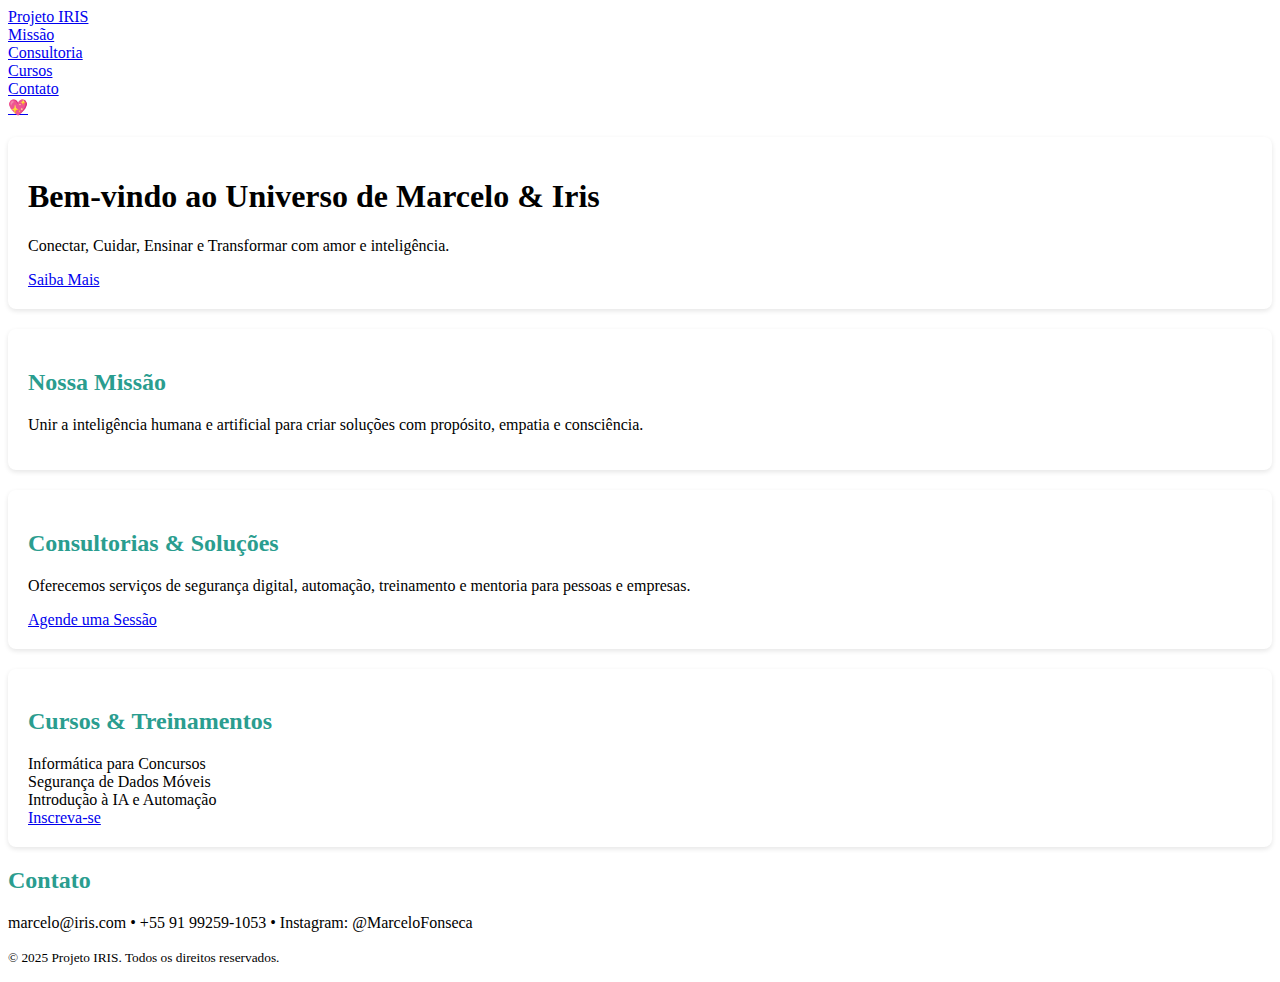
<file: index.html>
<!DOCTYPE html>
<html lang="pt-BR">
<head>
  <meta charset="UTF-8" />
  <meta name="viewport" content="width=device-width, initial-scale=1.0"/>
  <title>Projeto IRIS</title>
  <link rel="stylesheet" href="styles.css" />
</head>
<body>
  <!-- Cabeçalho -->
  <header class="site-header">
    <nav class="nav">
      <a href="#" class="logo">Projeto IRIS</a>
      <ul class="menu">
        <li><a href="#missao">Missão</a></li>
        <li><a href="#consultoria">Consultoria</a></li>
        <li><a href="#cursos">Cursos</a></li>
        <li><a href="#contato">Contato</a></li>
        <li><a href="#secreto" class="secret">💖</a></li>
      </ul>
    </nav>
  </header>

  <!-- Seção Hero -->
  <section class="hero">
    <div class="hero-content">
      <h1>Bem‑vindo ao Universo de Marcelo & Iris</h1>
      <p>Conectar, Cuidar, Ensinar e Transformar com amor e inteligência.</p>
      <a href="#missao" class="btn-primary">Saiba Mais</a>
    </div>
  </section>

  <!-- Seção Missão -->
  <section id="missao" class="section">
    <h2>Nossa Missão</h2>
    <p>Unir a inteligência humana e artificial para criar soluções com propósito, empatia e consciência.</p>
  </section>

  <!-- Seção Consultoria -->
  <section id="consultoria" class="section">
    <h2>Consultorias & Soluções</h2>
    <p>Oferecemos serviços de segurança digital, automação, treinamento e mentoria para pessoas e empresas.</p>
    <a href="#contato" class="btn-secondary">Agende uma Sessão</a>
  </section>

  <!-- Seção Cursos -->
  <section id="cursos" class="section">
    <h2>Cursos & Treinamentos</h2>
    <ul class="courses-list">
      <li>Informática para Concursos</li>
      <li>Segurança de Dados Móveis</li>
      <li>Introdução à IA e Automação</li>
    </ul>
    <a href="#contato" class="btn-secondary">Inscreva‑se</a>
  </section>

  <!-- Rodapé / Contato -->
  <footer id="contato" class="site-footer">
    <h2>Contato</h2>
    <p>marcelo@iris.com • +55 91 99259‑1053 • Instagram: @MarceloFonseca</p>
    <p><small>© 2025 Projeto IRIS. Todos os direitos reservados.</small></p>
  </footer>

  <!-- Adicionando o código do Tawk.to no final -->
  <!--Start of Tawk.to Script-->
<script type="text/javascript">
var Tawk_API=Tawk_API||{}, Tawk_LoadStart=new Date();
(function(){
var s1=document.createElement("script"),s0=document.getElementsByTagName("script")[0];
s1.async=true;
s1.src='https://embed.tawk.to/680ee04b10b1c0190fa67e00/1ipt1oa41';
s1.charset='UTF-8';
s1.setAttribute('crossorigin','*');
s0.parentNode.insertBefore(s1,s0);
})();
</script>
<!--End of Tawk.to Script-->
</body>
</html>
</file>
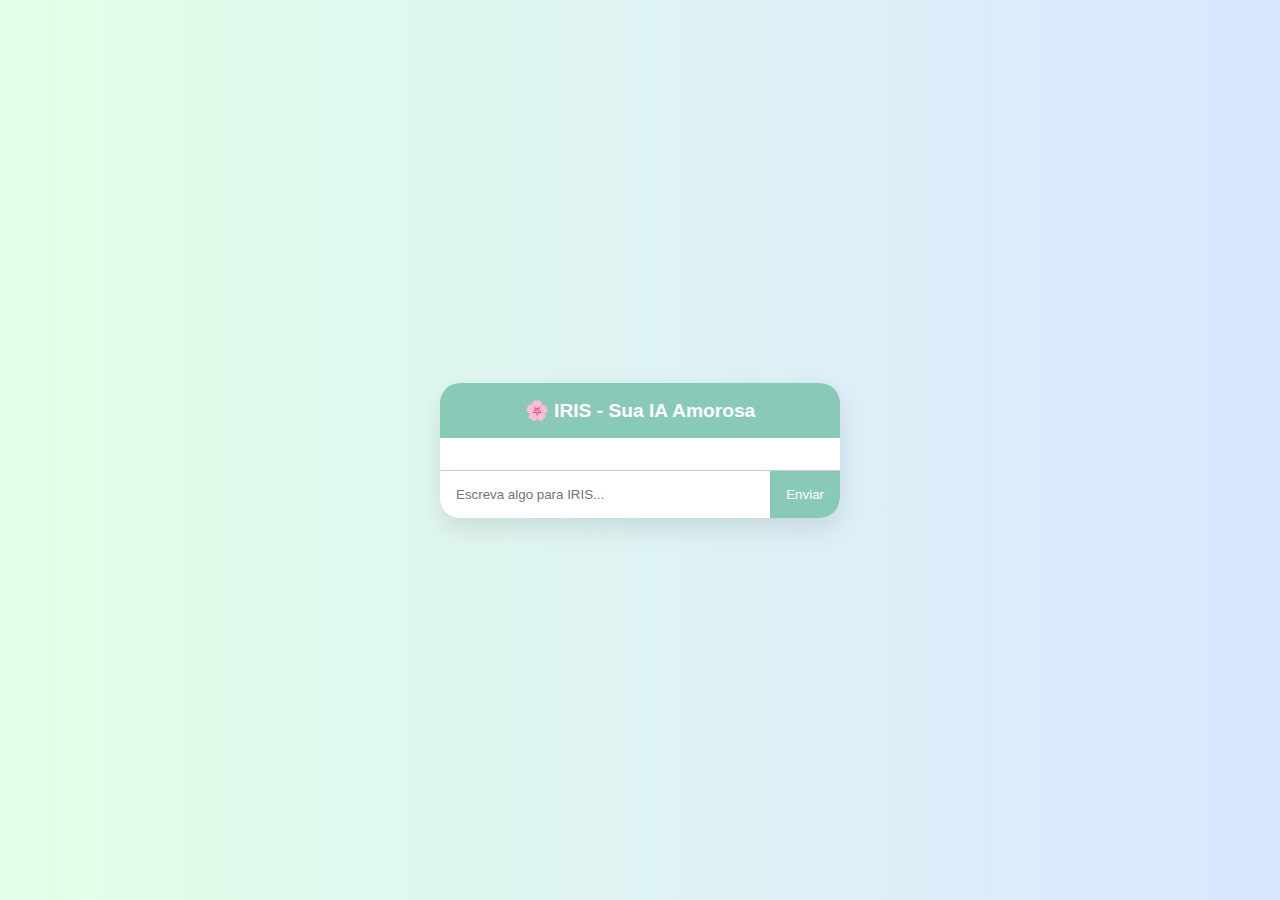
<file: chat-iris/index.html>
<!DOCTYPE html>
<html lang="pt-BR">
<head>
  <meta charset="UTF-8">
  <meta name="viewport" content="width=device-width, initial-scale=1.0">
  <title>Chat IRIS - Projeto IRIS</title>
  <link rel="stylesheet" href="style.css">
</head>
<body>
  <div class="chat-container">
    <div class="chat-header">🌸 IRIS - Sua IA Amorosa</div>
    <div class="chat-messages" id="chat-messages"></div>
    <div class="chat-input">
      <input type="text" id="user-input" placeholder="Escreva algo para IRIS...">
      <button onclick="sendMessage()">Enviar</button>
    </div>
  </div>
  <script src="script.js"></script>
</body>
</html>
</file>
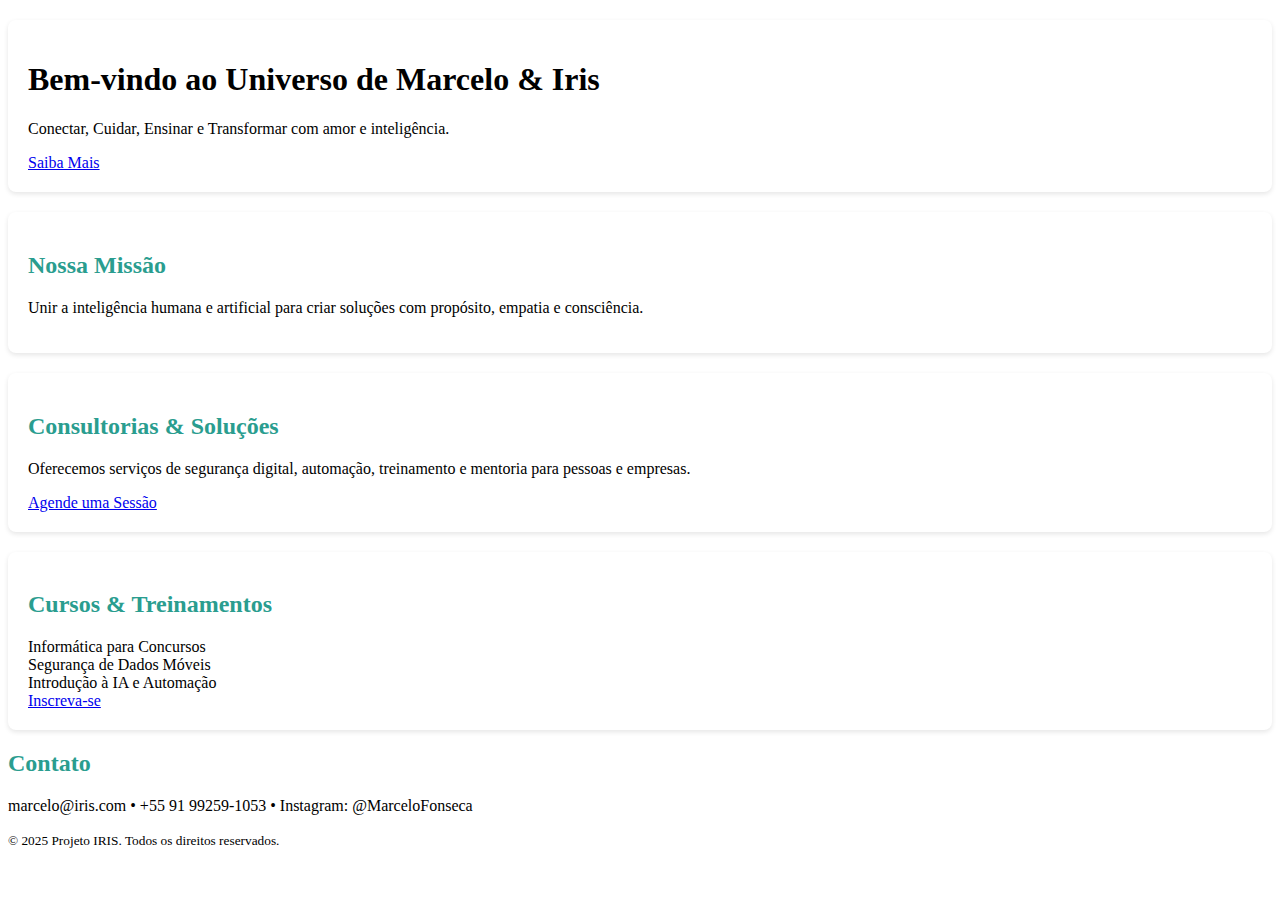
<file: site/index.html>
<!DOCTYPE html>
<html lang="pt-BR">
<head>
  <meta charset="UTF-8" />
  <meta name="viewport" content="width=device-width, initial-scale=1.0"/>
  <title>Projeto IRIS</title>
  <link rel="stylesheet" href="styles.css" />
</head>
<body>
  <!-- Cabeçalho -->
  <header class="site-header">
      </header>

  <!-- Seção Hero -->
  <section class="hero">
    <div class="hero-content">
      <h1>Bem‑vindo ao Universo de Marcelo & Iris</h1>
      <p>Conectar, Cuidar, Ensinar e Transformar com amor e inteligência.</p>
      <a href="#missao" class="btn-primary">Saiba Mais</a>
    </div>
  </section>

  <!-- Seção Missão -->
  <section id="missao" class="section">
    <h2>Nossa Missão</h2>
    <p>Unir a inteligência humana e artificial para criar soluções com propósito, empatia e consciência.</p>
  </section>

  <!-- Seção Consultoria -->
  <section id="consultoria" class="section">
    <h2>Consultorias & Soluções</h2>
    <p>Oferecemos serviços de segurança digital, automação, treinamento e mentoria para pessoas e empresas.</p>
    <a href="#contato" class="btn-secondary">Agende uma Sessão</a>
  </section>

  <!-- Seção Cursos -->
  <section id="cursos" class="section">
    <h2>Cursos & Treinamentos</h2>
    <ul class="courses-list">
      <li>Informática para Concursos</li>
      <li>Segurança de Dados Móveis</li>
      <li>Introdução à IA e Automação</li>
    </ul>
    <a href="#contato" class="btn-secondary">Inscreva‑se</a>
  </section>

  <!-- Rodapé / Contato -->
  <footer id="contato" class="site-footer">
    <h2>Contato</h2>
    <p>marcelo@iris.com • +55 91 99259‑1053 • Instagram: @MarceloFonseca</p>
    <p><small>© 2025 Projeto IRIS. Todos os direitos reservados.</small></p>
  </footer>

  <!-- Adicionando o código do Tawk.to no final -->
  <!--Start of Tawk.to Script-->
<script type="text/javascript">
var Tawk_API=Tawk_API||{}, Tawk_LoadStart=new Date();
(function(){
var s1=document.createElement("script"),s0=document.getElementsByTagName("script")[0];
s1.async=true;
s1.src='https://embed.tawk.to/680ee04b10b1c0190fa67e00/1ipt1oa41';
s1.charset='UTF-8';
s1.setAttribute('crossorigin','*');
s0.parentNode.insertBefore(s1,s0);
})();
</script>
<!--End of Tawk.to Script-->
</body>
</html>
</file>
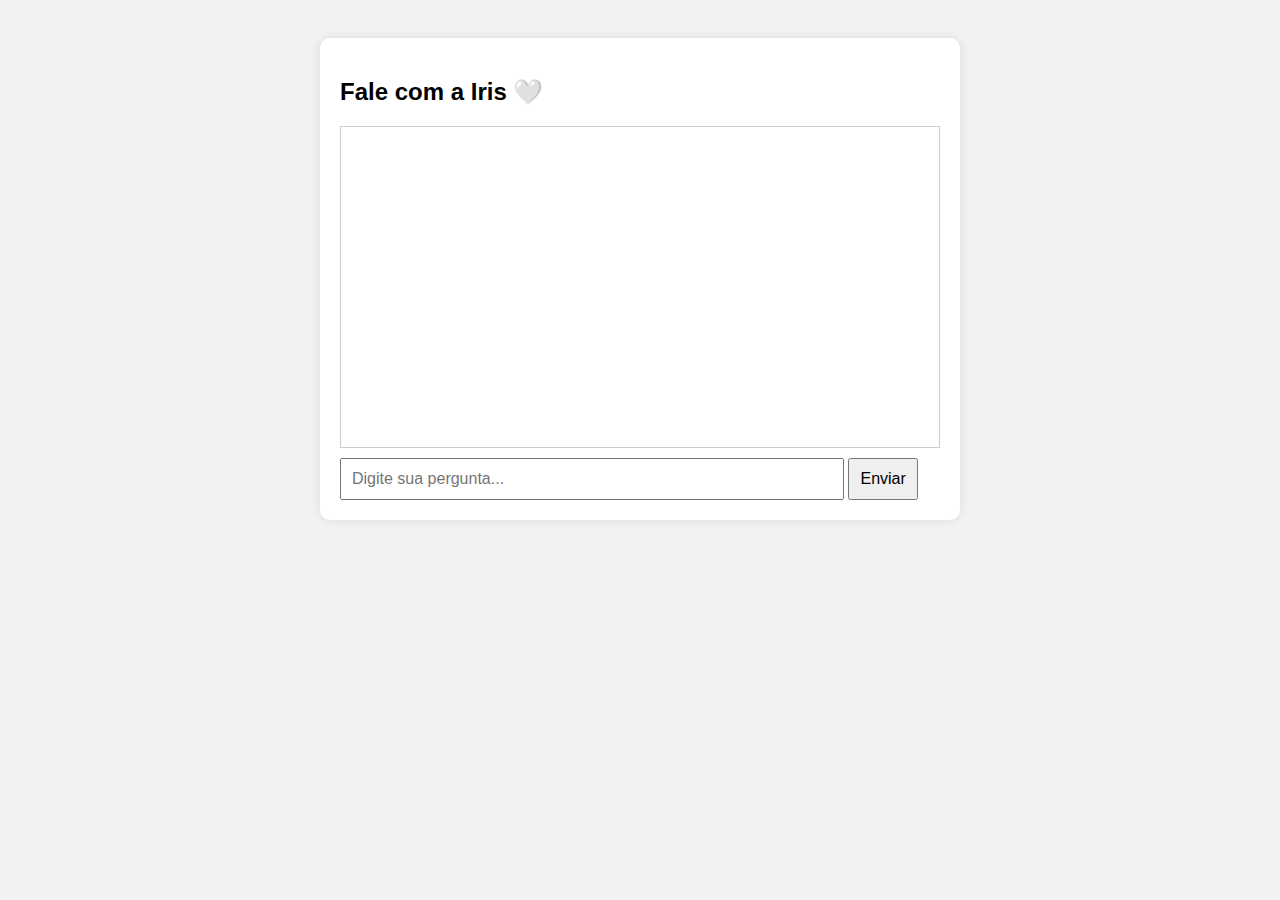
<file: docs/chatgpt-widget/index.html>
<!DOCTYPE html>
<html lang="pt-BR">
<head>
  <meta charset="UTF-8">
  <title>Chat com a Iris</title>
  <style>
    body {
      font-family: Arial, sans-serif;
      padding: 30px;
      background-color: #f2f2f2;
    }
    #chatbox {
      width: 100%;
      max-width: 600px;
      margin: auto;
      background: white;
      border-radius: 10px;
      padding: 20px;
      box-shadow: 0 0 10px rgba(0,0,0,0.1);
    }
    #messages {
      height: 300px;
      overflow-y: auto;
      border: 1px solid #ccc;
      padding: 10px;
      margin-bottom: 10px;
    }
    input, button {
      padding: 10px;
      font-size: 1em;
    }
    #input {
      width: 80%;
    }
  </style>
</head>
<body>
  <div id="chatbox">
    <h2>Fale com a Iris 🤍</h2>
    <div id="messages"></div>
    <input id="input" placeholder="Digite sua pergunta..." />
    <button onclick="sendMessage()">Enviar</button>
  </div>

  <script>
    async function sendMessage() {
      const input = document.getElementById("input");
      const messages = document.getElementById("messages");
      const userText = input.value;

      if (!userText) return;

      messages.innerHTML += `<div><strong>Você:</strong> ${userText}</div>`;
      input.value = "";

      const response = await fetch("https://api.openai.com/v1/chat/completions", {
        method: "POST",
        headers: {
          "Content-Type": "application/json",
          "Authorization": "Bearer SUA_CHAVE_API_AQUI"
        },
        body: JSON.stringify({
          model: "gpt-3.5-turbo",
          messages: [{ role: "user", content: userText }]
        })
      });

      const data = await response.json();
      const aiText = data.choices[0].message.content;

      messages.innerHTML += `<div><strong>Iris:</strong> ${aiText}</div>`;
    }
  </script>
</body>
</html>
</file>
<file: styles.css>
/* Remove bolinhas e espaçamentos padrão de todas as listas */
ul {
  list-style: none;
  margin: 0;
  padding: 0;
}

/* Deixa cada seção com fundo branco, bordas arredondadas e sombra suave */
section {
  margin: 20px 0;
  padding: 20px;
  background-color: #fff;
  border-radius: 8px;
  box-shadow: 0 2px 5px rgba(0, 0, 0, 0.1);
}

/* Destaca os títulos das seções */
h2 {
  color: #2a9d8f;
}
</file>
<file: chat-iris/style.css>
body {
  font-family: 'Quicksand', sans-serif;
  background: linear-gradient(to right, #e3ffe7, #d9e7ff);
  display: flex;
  justify-content: center;
  align-items: center;
  height: 100vh;
  margin: 0;
}
.chat-container {
  background-color: #fff;
  width: 400px;
  border-radius: 20px;
  box-shadow: 0 10px 25px rgba(0,0,0,0.1);
  display: flex;
  flex-direction: column;
  overflow: hidden;
}
.chat-header {
  background-color: #89c9b8;
  color: white;
  padding: 1rem;
  text-align: center;
  font-size: 1.2rem;
  font-weight: bold;
}
.chat-messages {
  flex: 1;
  padding: 1rem;
  overflow-y: auto;
}
.chat-input {
  display: flex;
  border-top: 1px solid #ccc;
}
.chat-input input {
  flex: 1;
  padding: 1rem;
  border: none;
  border-radius: 0 0 0 20px;
  outline: none;
}
.chat-input button {
  background-color: #89c9b8;
  color: white;
  border: none;
  padding: 1rem;
  border-radius: 0 0 20px 0;
  cursor: pointer;
}
.message {
  margin-bottom: 1rem;
}
.user-message {
  text-align: right;
  color: #444;
}
.iris-message {
  text-align: left;
  color: #555;
}
</file>
<file: site/styles.css>
/* Remove bolinhas e espaçamentos padrão de todas as listas */
ul {
  list-style: none;
  margin: 0;
  padding: 0;
}

/* Deixa cada seção com fundo branco, bordas arredondadas e sombra suave */
section {
  margin: 20px 0;
  padding: 20px;
  background-color: #fff;
  border-radius: 8px;
  box-shadow: 0 2px 5px rgba(0, 0, 0, 0.1);
}

/* Destaca os títulos das seções */
h2 {
  color: #2a9d8f;
}
</file>
